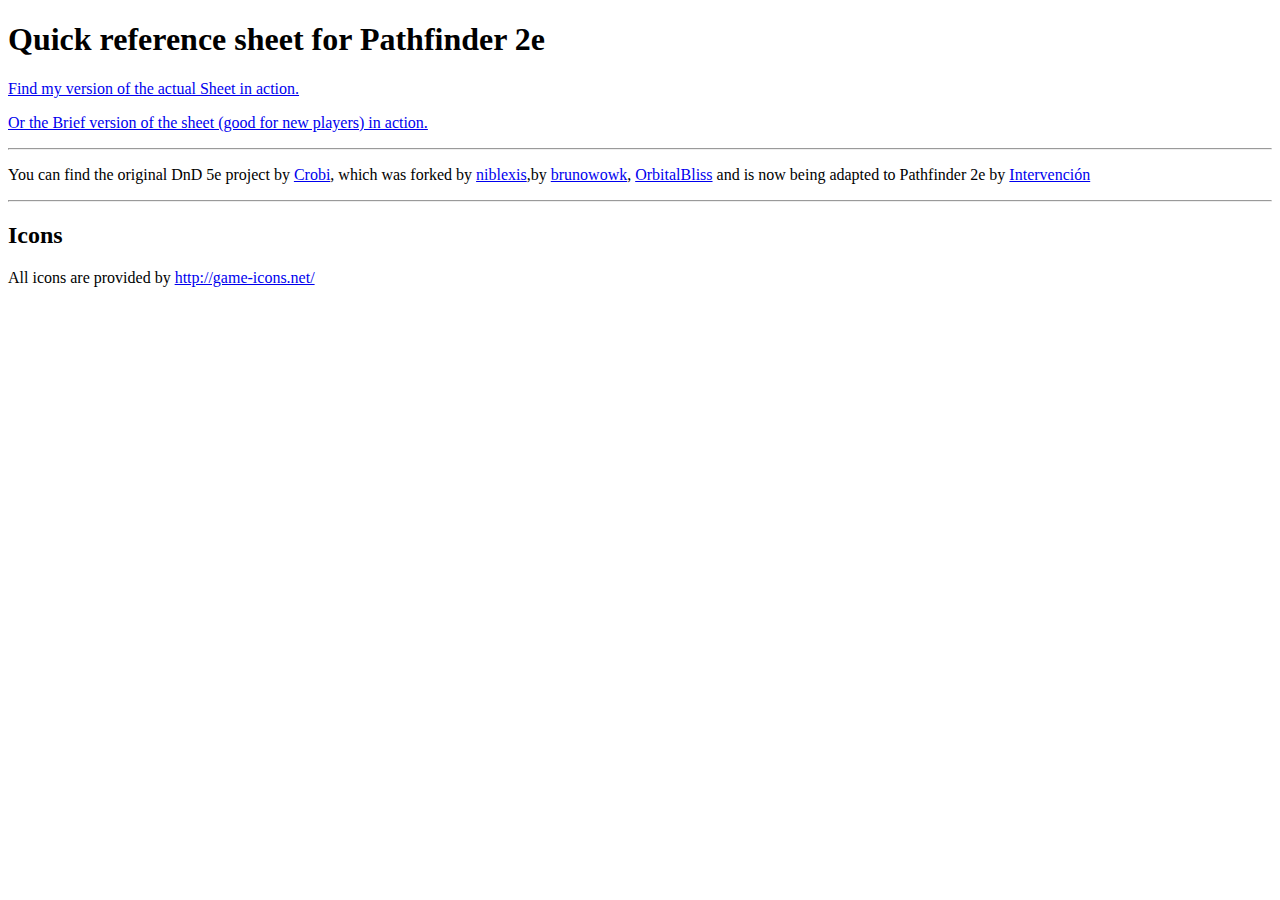
<file: index.html>
<!DOCTYPE html>
<html lang="en">
<head>
    <meta charset="utf-8" />
    <meta name=viewport content="width=device-width, initial-scale=1">
    <title>Pathfinder 2e quick reference</title>
</head>
<body class="page-background">
    <h1>Quick reference sheet for Pathfinder 2e</h1>
    <p><a href="quickref.html" rel="nofollow">Find my version of the actual Sheet in action.</a></p>
    <p><a href="quickref_brief.html" rel="nofollow">Or the Brief version of the sheet (good for new players) in action.</a></p>
    <hr />
    <p>You can find the original DnD 5e project by <a href="https://github.com/crobi/dnd5e-quickref">Crobi</a>, which was forked by <a href="https://github.com/niblexis/dnd5e-quickref">niblexis</a>,by <a href="https://github.com/brunowowk/dnd5e-quickref">brunowowk</a>, <a href="https://github.com/OrbitalBliss/dnd5e-quickref">OrbitalBliss</a> and is now being adapted to Pathfinder 2e by <a href="https://github.com/Intervencion/pf2e-quickref">Intervención</a></p>
    <hr />
    <h2>Icons</h2>
    <p>All icons are provided by&nbsp;<a href="http://game-icons.net/" rel="nofollow">http://game-icons.net/</a></p>
</body>
</html>
</file>
